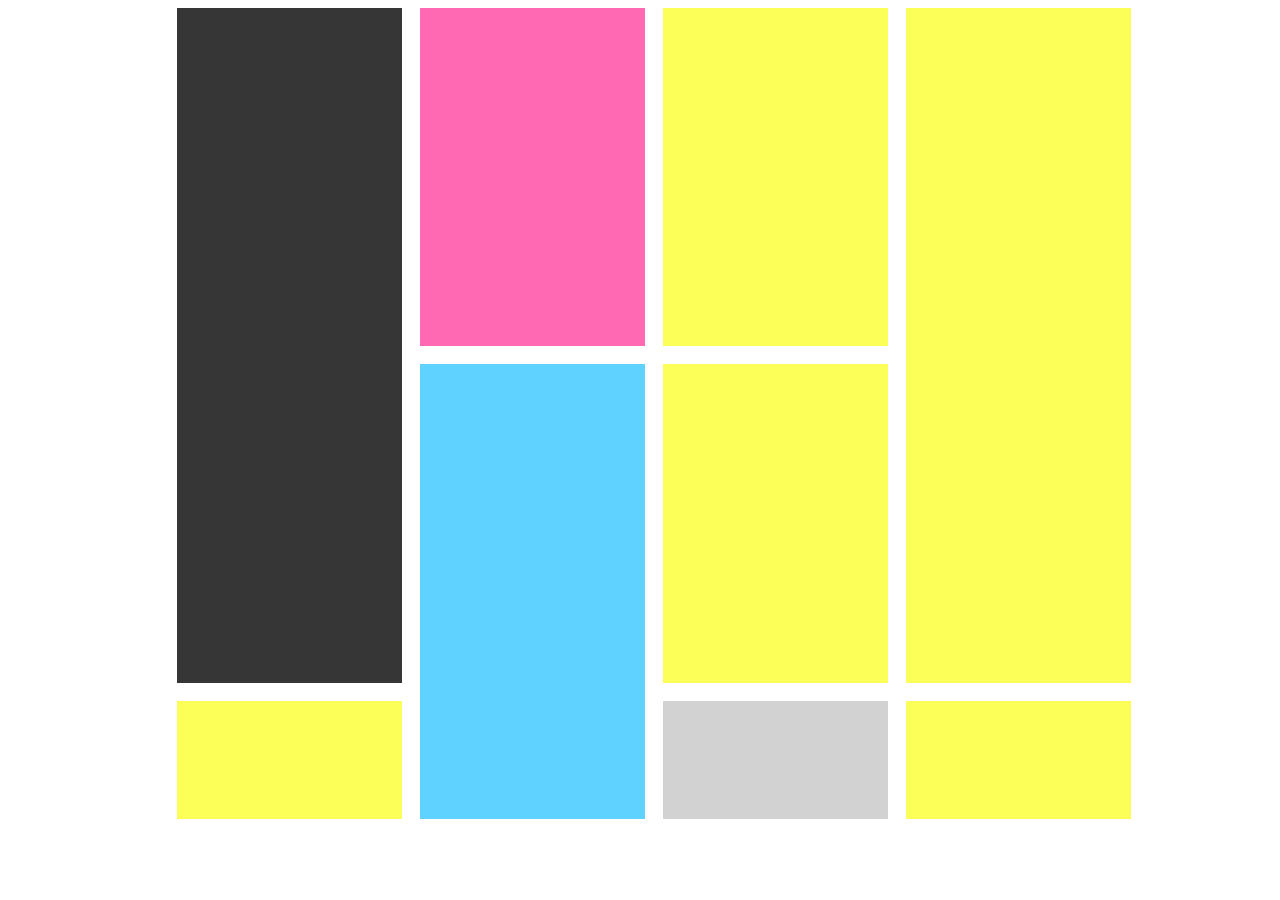
<file: index.html>
<!DOCTYPE html>
<html lang="en">
<head>
    <meta charset="UTF-8">
    <meta http-equiv="X-UA-Compatible" content="IE=edge">
    <meta name="viewport" content="width=device-width, initial-scale=1.0">
    <title>Flexbox Templates</title>
    <link rel="stylesheet" href="./CSS/flexbox1.css">
</head>
<body>
<div class="masterContainer">
    <div class="column1">
        <div class="people"></div>
        <div class="tBUni"></div>
    </div>
    <div class="column2">
        <div class="gh"></div>
        <div class="top10"></div>
    </div>
    <div class="column3">
        <div class="stars"></div>
        <div class="W"></div>
        <div class="tb1"></div>
    </div>
    <div class="column3">
        <div class="fifty"></div>
        <div class="tb2"></div>
    </div>
</div>
</body>
</html>
</file>
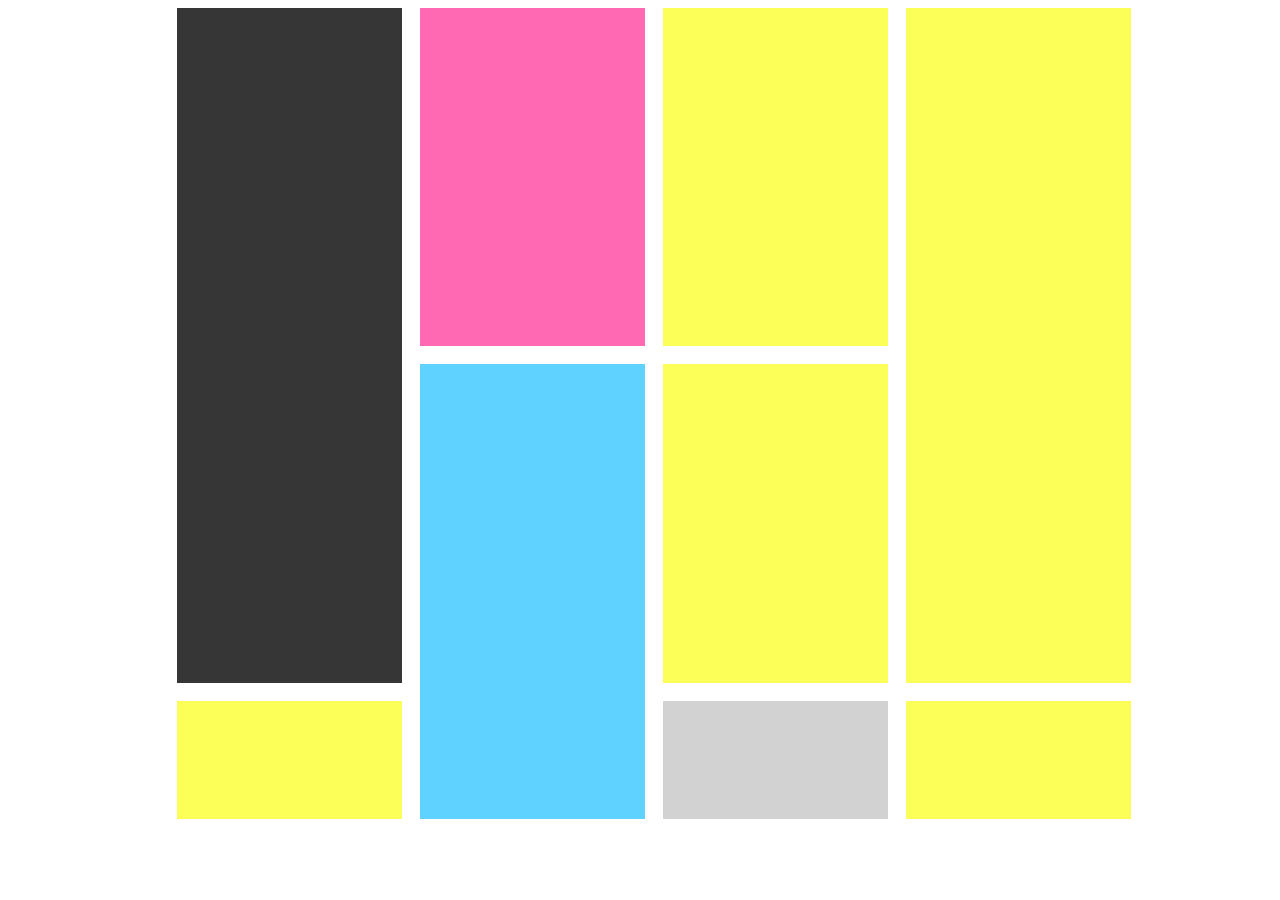
<file: flexbox2.html>
<!DOCTYPE html>
<html lang="en">
<head>
    <meta charset="UTF-8">
    <meta http-equiv="X-UA-Compatible" content="IE=edge">
    <meta name="viewport" content="width=device-width, initial-scale=1.0">
    <title>Flexbox Templates</title>
    <link rel="stylesheet" href="/CSS/flexbox1.css">
</head>
<body>
<div class="masterContainer">
    <div class="column1">
        <div class="people"></div>
        <div class="tBUni"></div>
    </div>
    <div class="column2">
        <div class="gh"></div>
        <div class="top10"></div>
    </div>
    <div class="column3">
        <div class="stars"></div>
        <div class="W"></div>
        <div class="tb1"></div>
    </div>
    <div class="column3">
        <div class="fifty"></div>
        <div class="tb2"></div>
    </div>
</div>
</body>
</html>
</file>
<file: CSS/flexbox1.css>
.masterContainer {
    display:flex;
    justify-content:center;
}

div {
    margin-bottom:2vh;
    margin-left:1vh;
}
.people {
    width:25vh;
    height:75vh;
    background-color:#363636;
}

.tBUni {
    width:25vh;
    height:13.125vh;
    background-color:#fcff57;
}

.gh {
    width:25vh;
    height:37.5vh;
    background-color:hotpink;
}

.top10 {
    width:25vh;
    height:50.625vh;
    background-color:#5fd2ff;
}

.stars {
    width:25vh;
    height:37.5vh;
    background-color:#fcff57;
}

.W {
    width:25vh;
    height:35.5vh;
    background-color:#fcff57;
}

.tb1 {
    width:25vh;
    height:13.125vh;
    background-color:#d2d2d2;
}

.fifty {
    width:25vh;
    height:75vh;
    background-color:#fcff57;
}

.tb2 {
    width:25vh;
    height:13.125vh;
    background-color:#fcff57;
}

.column1 {}
.column2 {}
.column3 {}
.column4 {}



div:not(.masterContainer):not(.column1):not(.column2):not(.column3):not(.column4):hover {
    opacity:50%;
}
</file>
